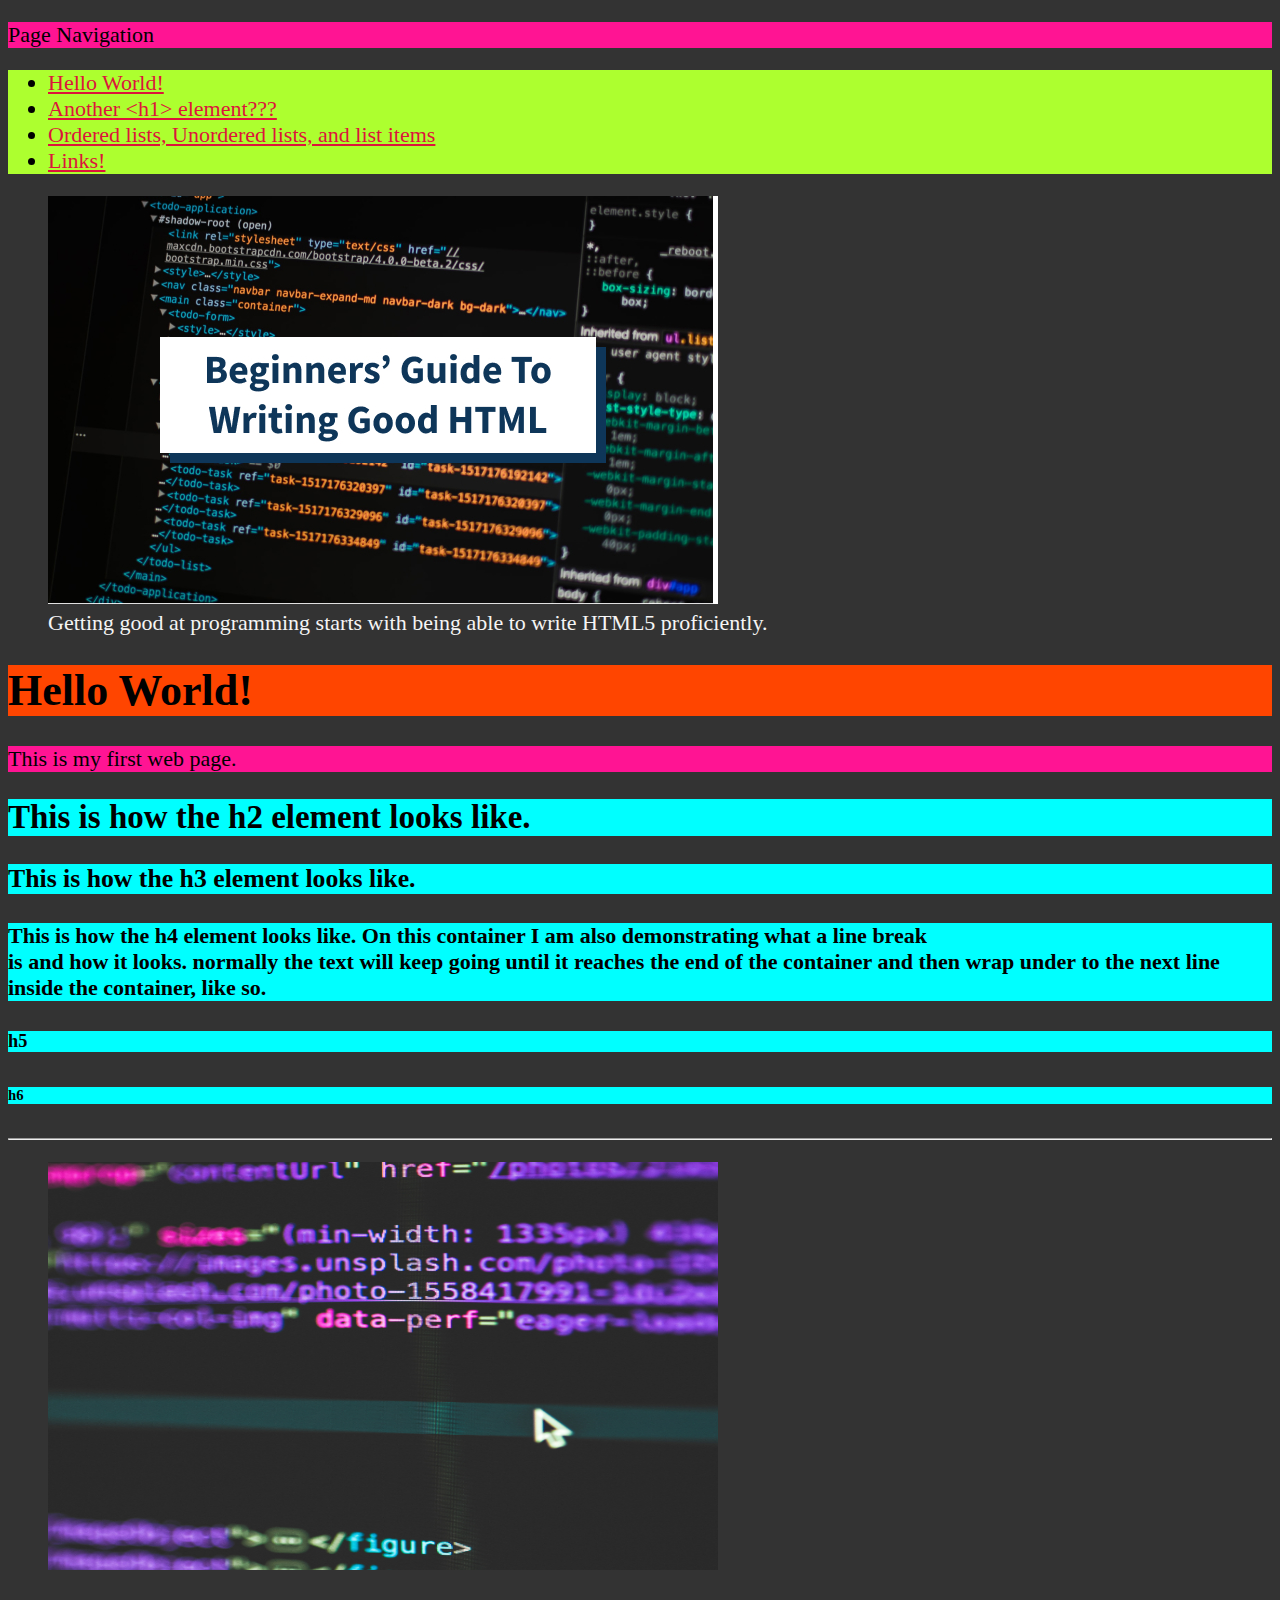
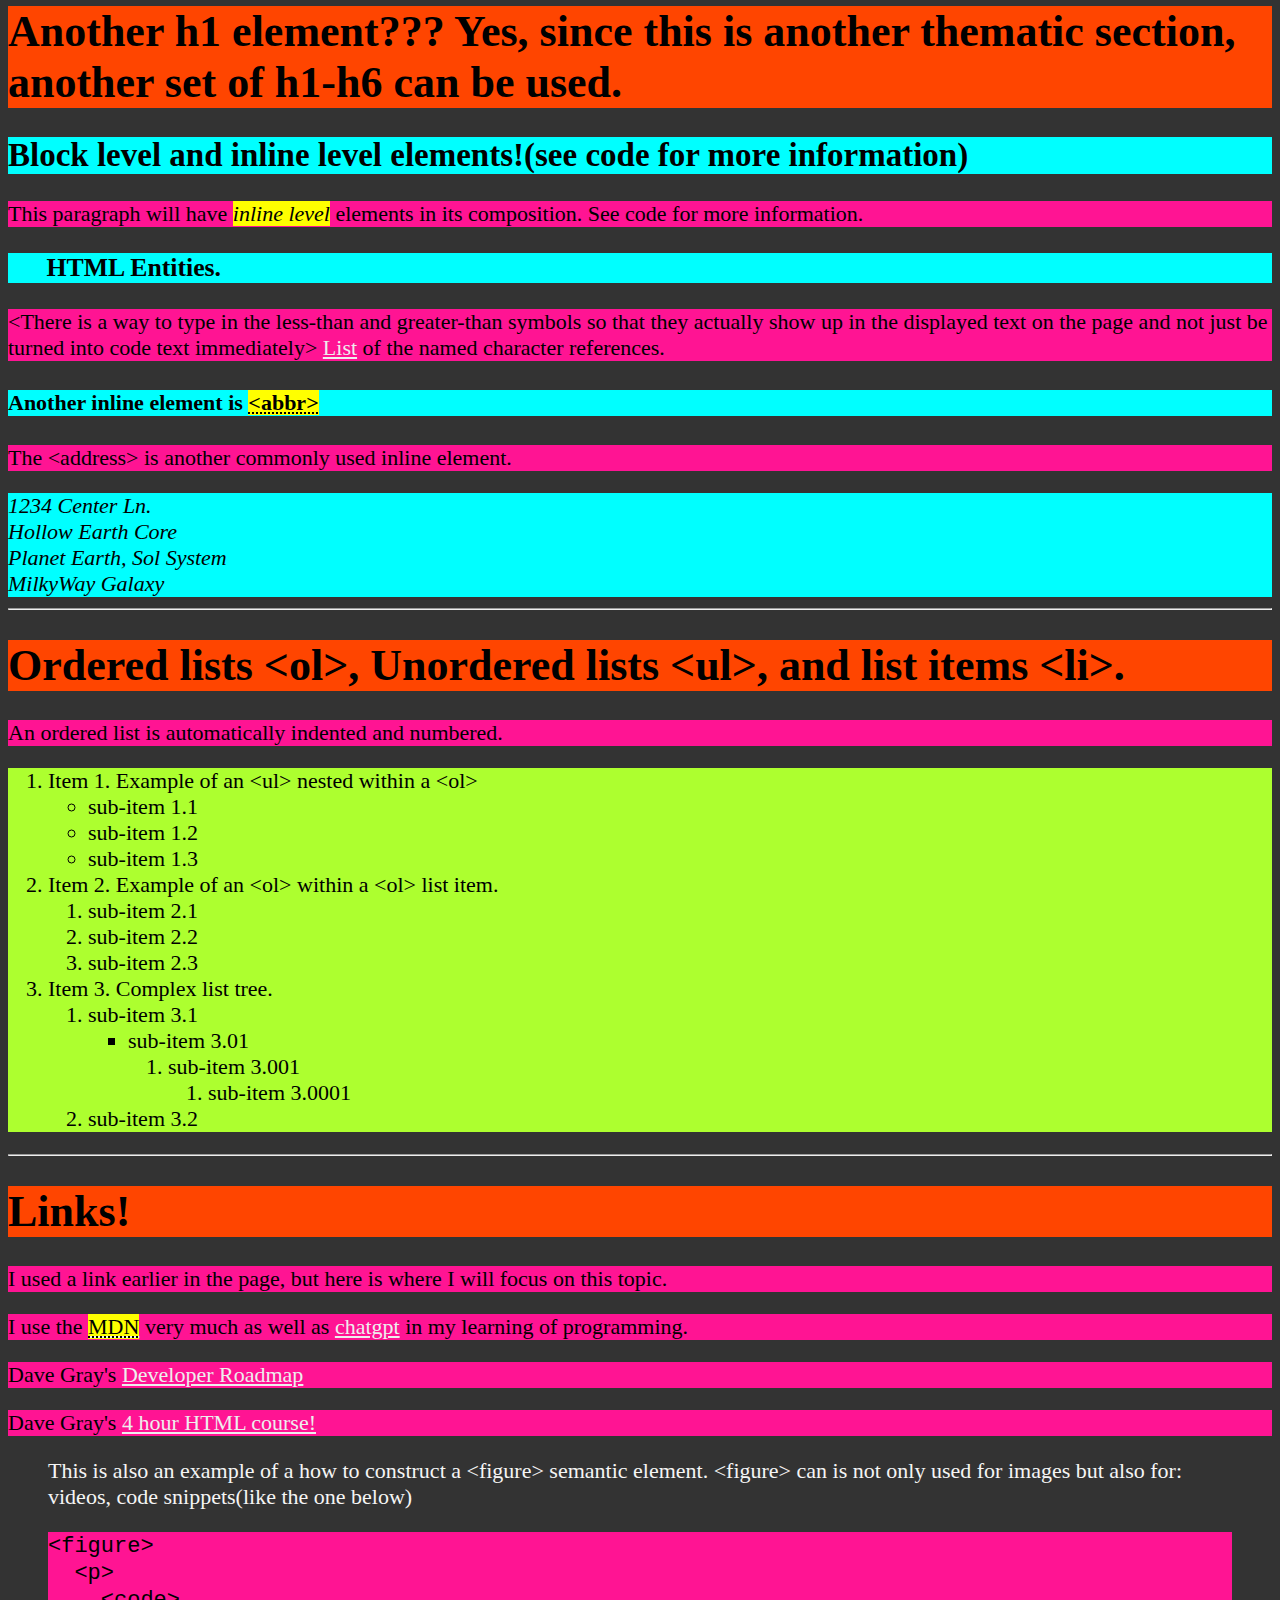
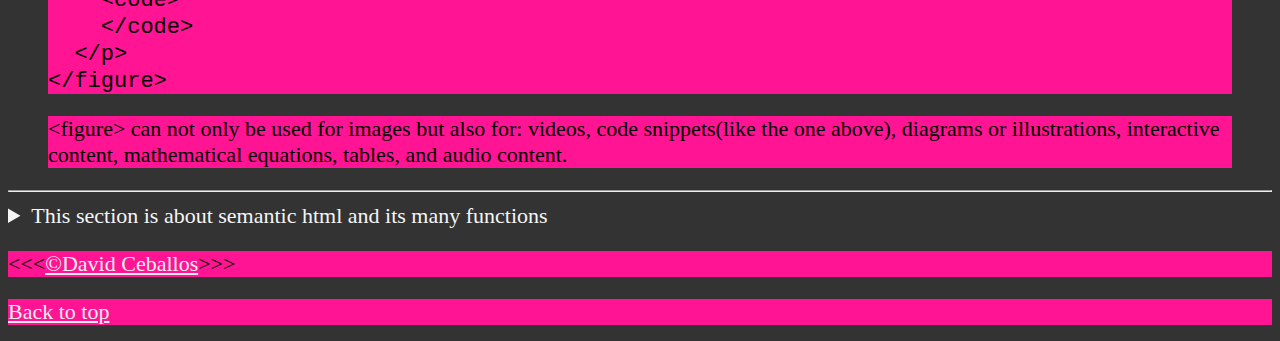
<file: index.html>
<!DOCTYPE html>
<!--Always declare the document type when creating an index page, in this case the file is an html file-->
<html lang="en">
  <!--Here the html tag will house the entirety of the document and the attribute is declaring what language the file will be written in.-->
  <head>
    <!--The head tag is where all the metadata for the document is found as well as links to external sources like stylesheets and scripts, character encoding, viewport settings, and SEO information for search engines.-->
    <meta charset="utf-8">
    <!--This meta tag and its attribute declare the encoding the document will use. The encoding is what determines how the characters in the file will be interpreted and represented. UTF-8 is a commonly used character encoding because it supports many languages and symbols-->
    <meta name="author" content="David Ceballos">
    <meta name="description" content="This page contains all the things I am learning how to create as I learn HTML">
    <title>My First Web Page</title>
    <!--This tag is the tile of the document, however as a tag within the head it will not be displayed anywhere on the web page. Rather it displays on the title bar and the tab in the browser. It also is used by search engines to identify what is on the page and display it if relevant to the user. Thusly, the title is important in SEO.-->
    <link rel="icon" href="img/html5.png" type="image/x-icon">
    <!-- <link> is a element that links external sources to the file. These sources can include stylesheets, favicons, scripts, etc. The rel attribute specifies a specific relationship between the document and the linked source. The href attribute specifies a URL or path to an external file. The type attribute is used to specify the MIME (Multipurpose Internet Mail Extension). MIME is a standard that extends the format of email messages to support images, videos, audio, and app programs. The main goal of MIME is to enable the exchange of multimedia content through emails and HTTP. In HTML context, MIME is used to specify the type of source that is being linked. The <link> tag is a self terminating element/tag and does not needs the </link> closing tag.-->
    <link rel="stylesheet" href="main.css" type="text/css">
    <!--The rel attribute defines the relationship between the linked source and the current document. The browser looks at the rel to see how the link is related to the current page so that it an understand the purpose of the link.-->
  </head>

  <body>
    <!--The body is where the content that will be displayed in the web page is written (text, images, forms etc.). It is comprised of headings (<h1>-<h6> with each being less important as they go up.) paragraphs <p>, images <img>, links <a> (stands for "anchor") etc.-->

    <header>
      <!--The <header> element is a semantic element. It needs to go before any other element in the main container besides the <body>. The <header> element is used to define introductory content or a group of introductory content within a section of a document. It typically includes headings, subheadings, navigational elements, logos, and other elements related to the section or the overall page. The <header> element is not restricted to the top of the page but can be used within other sections to define a header for that specific section.-->

      <section id="html">
        <!-- <section> is a semantic element that houses a thematic group of content. For this first section, it houses <h1-h6> and they are thematically grouped. Kind of like chapters in a book.In addition you can nest <section> elements within each other to represent a hierarchical structure. Each nested <section> can have its own heading, and each should be able to be it's own stand-alone piece of content.-->

        <nav aria-label="primary-navigation">
          <!--The <nav> element is used to container for links used to navigate throughout the page and its sections, menus, and other pages that make up the website. It is another semantic element that helps organize a document for both other programmers and accessability assistance.-->
          <!--The aria-label="" attribute is part of the Accessible Rich Internet Applications (ARIA) specification, which is a set of attributes that can be added to HTML elements to enhance the accessibility of web content, especially for users with disabilities. The aria-label attribute is used to provide a concise label that describes the purpose or function of an element, especially when the element itself does not have a visible label. The aria-label attribute is particularly helpful for elements like buttons, links, and form elements, where a descriptive label is essential for understanding the element's function or purpose.-->
          <p>Page Navigation</p>
          <ul>
            <li><a class="nav" href="#html">Hello World!</a></li>
            <!--This attribute value ("#")for the <a> element allows for links to the id selectors within this page.-->
            <li>
              <a class="nav" href="#inline">Another &lt;h1&gt; element???</a>
            </li>
            <li>
              <a class="nav" href="#links"
                >Ordered lists, Unordered lists, and list items</a
              >
            </li>
            <li><a class="nav" href="#links">Links!</a></li>
          </ul>
        </nav>

        <figure>
          <!--figure groups together sections that are directly related, mostly used with images and videos accompanied by captions. A figure can stand on its own without any real context. If removed from the document and placed elsewhere, it would still make sense when seen and read.-->
          <img
            src="img/Beginners-Guide-To-Writing-Good-HTML-january-2021.jpg" alt="Writing good HTML5" title="I am learning HTML5" width="670" height="408" loading="lazy">
          <!-- <img> stands for image obviously and is the way to imbed images into the web page.There are two(2) very important attributes to use: src="" and alt="". src is where we link the tag to an image, like href for urls. The title attribute is unnecessary by a welcome addition. We are now encouraged to use the height and width of the actual image. The reason is that the web page will set aside space in the page for the image so that we avoid cumulative layout shift. It avoids clicking on the wrong thing like so many websites. Lastly, the loading="lazy" attribute and value make the image load only when getting close to it. Without it, the image would load as soon as we enter the web page and that would slow the browser down. This way it loads only when needed and conserves browser memory.-->
          <figcaption>
            Getting good at programming starts with being able to write HTML5
            proficiently.
          </figcaption>
          <!--<figcaption> element is a semantic tag to add meaning to the picture. It only works within its parent element <figure>. It is meant to add more meaning to anything within its parent <figure> element, but it has to be the first or last element within the <figure> parent container.-->
        </figure>

        <h1>Hello World!</h1>
        <!--The <h1> tag is the most important heading on a page. There should only ever be a single <h1> tag per html document. However, with the introduction of HTML5 there can be more than one <h1> heading as long as semantic sectioning elements are used to denote each individual section. More on these semantic elements can be found lower down on this page.-->
        <p>This is my first web page.</p>
        <!--The <p> tag stands for paragraph and it is considered a block level element (it starts on a new line and cover the full width of the container on that line). The <p> tag is usually used to separate blocks of text on a page.(As an example I colored the entire <p> block to demonstrate the space it occupies)-->

        <h2>This is how the h2 element looks like.</h2>

        <h3>This is how the h3 element looks like.</h3>
        <!--The importance of the information is whats important when using the headers<h1-h6>. This is called the header hierarchy. This lets the browser and search engine identify what the importance of each header is. This is called semantic HTML. Semantic html tags focus on the meaning of the content rather that just the way it looks. Certain tags carry meaning and hive information about how the page is structured and its contents. It makes the code more readable for both developers and machines. Semantic HTML is important for accessability and SEO optimization.-->

        <h4>
          This is how the h4 element looks like. On this container I am also
          demonstrating what a line break <br>
          is and how it looks. normally the text will keep going until it
          reaches the end of the container and then wrap under to the next line
          inside the container, like so.
        </h4>
        <!--The <br> element(stands for "line break") is used to make a new line within the text. Basically it is the equivalent of enter in a normal text writing app. Typically used when text requires it, like for a poem, addresses, or just a particular style of text formatting that requires a new line. It is also a self terminating tag. It should however not be used to separate content on the page. For that the used of other elements like the h1-h6 and p should be used.-->

        <h5>h5</h5>

        <h6>h6</h6>
      </section>
    </header>
    <!--It's important to note that the <header> element is not limited to a single use on a page. You can use it within different sections to define headers for those specific sections.-->

    <hr>
    <!--The <hr> element stands for horizontal rule and it is used to make thematic breaks or separations between content on the page. The line that hr makes occupies the width of the container. The sections it is separating should all share the same or similar theme. For example, you shouldn't be talking about anything but programming in the <h1-h3> if that is the topic. If <h4-h6> are about planing a vacation (a completely unrelated topic) then it should be separated into a group of their own, thus the use of the hr element.HTML do not honor all the spaces that you make. They will not be represented in the visual part of the page. This is called white space collapsing. They are used to make reading the code a little easier. -->

    <section id="inline">
      <!--adding an id attribute to the any element will help be an identifier which can then be used for various purposes, such as linking to a specific section within the same page or styling that section with CSS or applying JavaScript to interact with each section dynamically. Each id attribute has to be unique within the entire document so that it allows its element to be targeted without conflicting with other elements.-->

      <figure>
        <img src="img/markus-spiske--dbOrdtrR1A-unsplash.jpg" alt="image of HTML code" title="HTML5 code" width="670" height="408" loading="lazy">
      </figure>

      <h1>
        Another h1 element??? Yes, since this is another thematic section,
        another set of h1-h6 can be used.
      </h1>
      <!--In line level elements will be highlighted to show the space they occupy.-->

      <h2>
        Block level and inline level elements!(see code for more information)
      </h2>
      <!--<h1-h4> are examples of only block-level elements used. In fact, <h3-h4> are also block-level element. However, the last two headings I will use to demonstrate what inline elements are. Block-level elements are elements that start on a new line and take up the entire width of their container. I highlighted all the headings to demonstrate the space block level elements occupy. Inline elements only occupy the space they need and do not force a new line.-->
      <p>
        This paragraph will have <em>inline level</em> elements in its
        composition. See code for more information.
      </p>
      <!--The <em> inline element is not meant to be used to italicize letters (any aesthetic text changes like font, bold, size will be changed using CSS). Rather, it is meant to emphasize the importance or tone of the text, mostly for SEO and accessability purposes. <em> is a semantic tag: it has meaning about the structure or presentation of the content. The browser will emphasize the text inside of the "em" tags-->

      <h3>&nbsp;&nbsp;&nbsp;&nbsp;&nbsp;&nbsp;HTML Entities.</h3>
      <!--&nbsp; stands for "non-breaking space". Since blank space collapse occurs, there is no way to implement spaces like indents using the standard space-bar methods, as shown in the text above. No matter how many spaces I use, only on will be rejected and the rest ignored. That is what the function of this particular character entity: &nbsp;-->
      <p>
        &lt;There is a way to type in the less-than and greater-than symbols so
        that they actually show up in the displayed text on the page and not
        just be turned into code text immediately&gt;
        <a
          href="https://html.spec.whatwg.org/multipage/named-characters.html#named-character-references"
          >List</a
        >
        of the named character references.
      </p>
      <!--The character entities &lt; and &gt; (less-than, greater-than respectively). These character entities are usually represented using a specific recipe: it starts with the ampersand symbol (&) then an abbreviation of the intended function, followed by a semicolon (;). -->
      <h4>
        Another inline element is <abbr title="abbreviation">&lt;abbr&gt;</abbr>
      </h4>
      <!--<abbr> stands for abbreviation or acronym.It is used so that when a user hovers over the abbreviated word or acronym, its full unabbreviated meaning is shown. The use of <abbr> is nice to have but it is not an accessible item. Nothing that is crucial to the page should ever be put within a <abbr> element because it requires you to see it, thus limiting the accessibility of it. A screen reader for example cannot read the <abbr> text.-->
      <p>The &lt;address&gt; is another commonly used inline element.</p>
      <address>
        1234 Center Ln.<br>
        Hollow Earth Core<br>
        Planet Earth, Sol System<br>
        MilkyWay Galaxy
      </address>
    </section>

    <hr>

    <section id="lists">
      <h1>
        Ordered lists &lt;ol&gt;, Unordered lists &lt;ul&gt;, and list items
        &lt;li&gt;.
      </h1>
      <!--Ordered lists and Unordered lists are important and commonly used elements in any webpage. Ordered list <ol></ol> is used to represent a list of items where the order is important to the list, like a list of steps in a recipe or instructions. An unordered list is used to list items of which their order is of no importance. Both lists items have bullet points or numbers in front of them. The list items is written as <li></li>-->
      <p>An ordered list is automatically indented and numbered.</p>
      <ol>
        <!--The main lists can't have text within them. The composition of a list must be the list type and list items. Nested lists within other lists follow the same rules. If text is needed as a title of the list or inside the list(like to differentiate the nested lists) a <p> elements needs to be nested if text is desired within the list itself or within a list item.-->
        <li>
          Item 1. Example of an &lt;ul&gt; nested within a &lt;ol&gt;<!--An ordered list can also have another list nested inside of it, be it ordered or unordered.-->
          <ul>
            <li>sub-item 1.1</li>
            <li>sub-item 1.2</li>
            <li>sub-item 1.3</li>
          </ul>
        </li>
        <li>
          Item 2. Example of an &lt;ol&gt; within a &lt;ol&gt; list item.
          <ol>
            <li>sub-item 2.1</li>
            <li>sub-item 2.2</li>
            <li>sub-item 2.3</li>
          </ol>
        </li>
        <li>
          Item 3. Complex list tree.
          <ol>
            <li>
              sub-item 3.1
              <ul>
                <li>
                  sub-item 3.01
                  <ol>
                    <li>
                      sub-item 3.001
                      <ol>
                        <li>sub-item 3.0001</li>
                      </ol>
                    </li>
                  </ol>
                </li>
              </ul>
            </li>
            <li>sub-item 3.2</li>
          </ol>
        </li>
      </ol>
    </section>

    <hr>

    <section id="links">
      <h1>Links!</h1>
      <p>
        I used a link earlier in the page, but here is where I will focus on
        this topic.
      </p>
      <p>
        I use the <a href="https://developer.mozilla.org/en-US/"><abbr title="Mozilla Developer Network">MDN</abbr></a> very much as well as <a href="https://chat.openai.com/">chatgpt</a> in my learning of programming.
      </p>
      <!--The <a> element stands for anchor and is the foundation for linking other pages to this one. On its own however it will do nothing. It needs the attribute href="" to work. href="" stands for "hyperlink reference". Imputing a URL into this attribute will make the <a> element turn into a link.-->
      <p>
        Dave Gray's
        <a href="https://courses.davegray.codes/view/courses/web-dev-roadmap-for-beginners/1702821-web-dev-foundations/5379056-html"> Developer Roadmap</a>
      </p>
      <!--When a link has been visited it will turn purple, and it is blue when it has not been visited. The colors for this link can be changed using CSS.-->
      <p>
        Dave Gray's
        <a
          href="https://www.youtube.com/watch?v=mJgBOIoGihA&t=1991s&ab_channel=DaveGray"
          >4 hour HTML course!</a>
      </p>
      <!--Unlike when I linked the CSS stylesheet, this link has a full URL in its href attribute. When using an external URL link from the web, it is referred to as an "absolute reference". The CSS link is called a "relative reference", and that means that it is on the same server that we are on. -->
    </section>

    <figure>
      <figcaption>
        This is also an example of a how to construct a &lt;figure&gt; semantic
        element. &lt;figure&gt; can is not only used for images but also for:
        videos, code snippets(like the one below)
      </figcaption>
      <p>
        <code>
          &lt;figure&gt;<br>
          &nbsp;&nbsp;&lt;p&gt;<br>
          &nbsp;&nbsp;&nbsp;&nbsp;&lt;code&gt;<br>
          &nbsp;&nbsp;&nbsp;&nbsp;&lt;/code&gt;<br>
          &nbsp;&nbsp;&lt;/p&gt;<br>
          &lt;/figure&gt;
        </code>
      </p>
      <p>
        &lt;figure&gt; can not only be used for images but also for: videos,
        code snippets(like the one above), diagrams or illustrations,
        interactive content, mathematical equations, tables, and audio content.<!--The key is to use <figure> when you want to associate a piece of content with a caption or legend, providing additional context or information about the content. It enhances the structure and semantics of your HTML document, making it more accessible and understandable. -->
      </p>
    </figure>

    <hr>

    <aside> <!--The <aside> element in HTML is used to define content that is tangentially related to the content around it. This content is considered separate from the main content, and it can be used for sidebars, pull quotes, advertisements, navigation, and other content that is related but not crucial to the primary flow of the document. It can be particularly useful for improving the structure and accessibility of a document, especially when dealing with complex layouts.-->
      <details> <!--It serves as a container for content that can be shown or hidden. The visible content represents a summary or a title, and the hidden content is revealed when the user interacts with the widget, typically by clicking on the summary. The <details> element contains a <summary> element, which is visible to the user. It serves as a clickable title or summary. The actual content that is initially hidden is placed inside the <details> element (in this case, a paragraph). When the user clicks on the summary, the hidden content is revealed. The browser typically animates the opening and closing of the content. You can use the <details> element to create collapsible sections, interactive FAQs, or any scenario where you want to provide additional information that can be optionally revealed by the user.-->
        <summary>
          This section is about semantic html and its many functions
        </summary>
      </details>
    </aside>

    <footer>
      <!--The <footer> element is used to define the footer of a section or a page. It typically contains metadata, copyright information, contact details, links to related documents, and other elements that are considered footer content. The <footer> is placed at the bottom of its containing element, whether it's a section, article, or the entire page. It's not limited to the global footer of the entire page; you can have multiple <footer> elements in different sections of your document if needed.-->
      <nav aria-labelledby="secondary-navigation">
        <!--The aria-labelledby attribute is another attribute in the Accessible Rich Internet Applications (ARIA) specification. It is used to associate an element with one or more other elements that act as labels for it. This attribute is particularly useful when an element's label is provided by one or more elements elsewhere in the document, and you want to associate that label with the target element.-->
        <p id="secondary-navigation">
          &lt;&lt;&lt;<a href="about_me.html">&copy;David Ceballos</a
          >&gt;&gt;&gt;
        </p>
        <p><a href="#">Back to top</a></p>
        <!--This <a> href attribute value ("#") on its own without a id selector attached to it just returns you to the top of the page.-->
      </nav>
    </footer>
  </body>
</html>
</file>
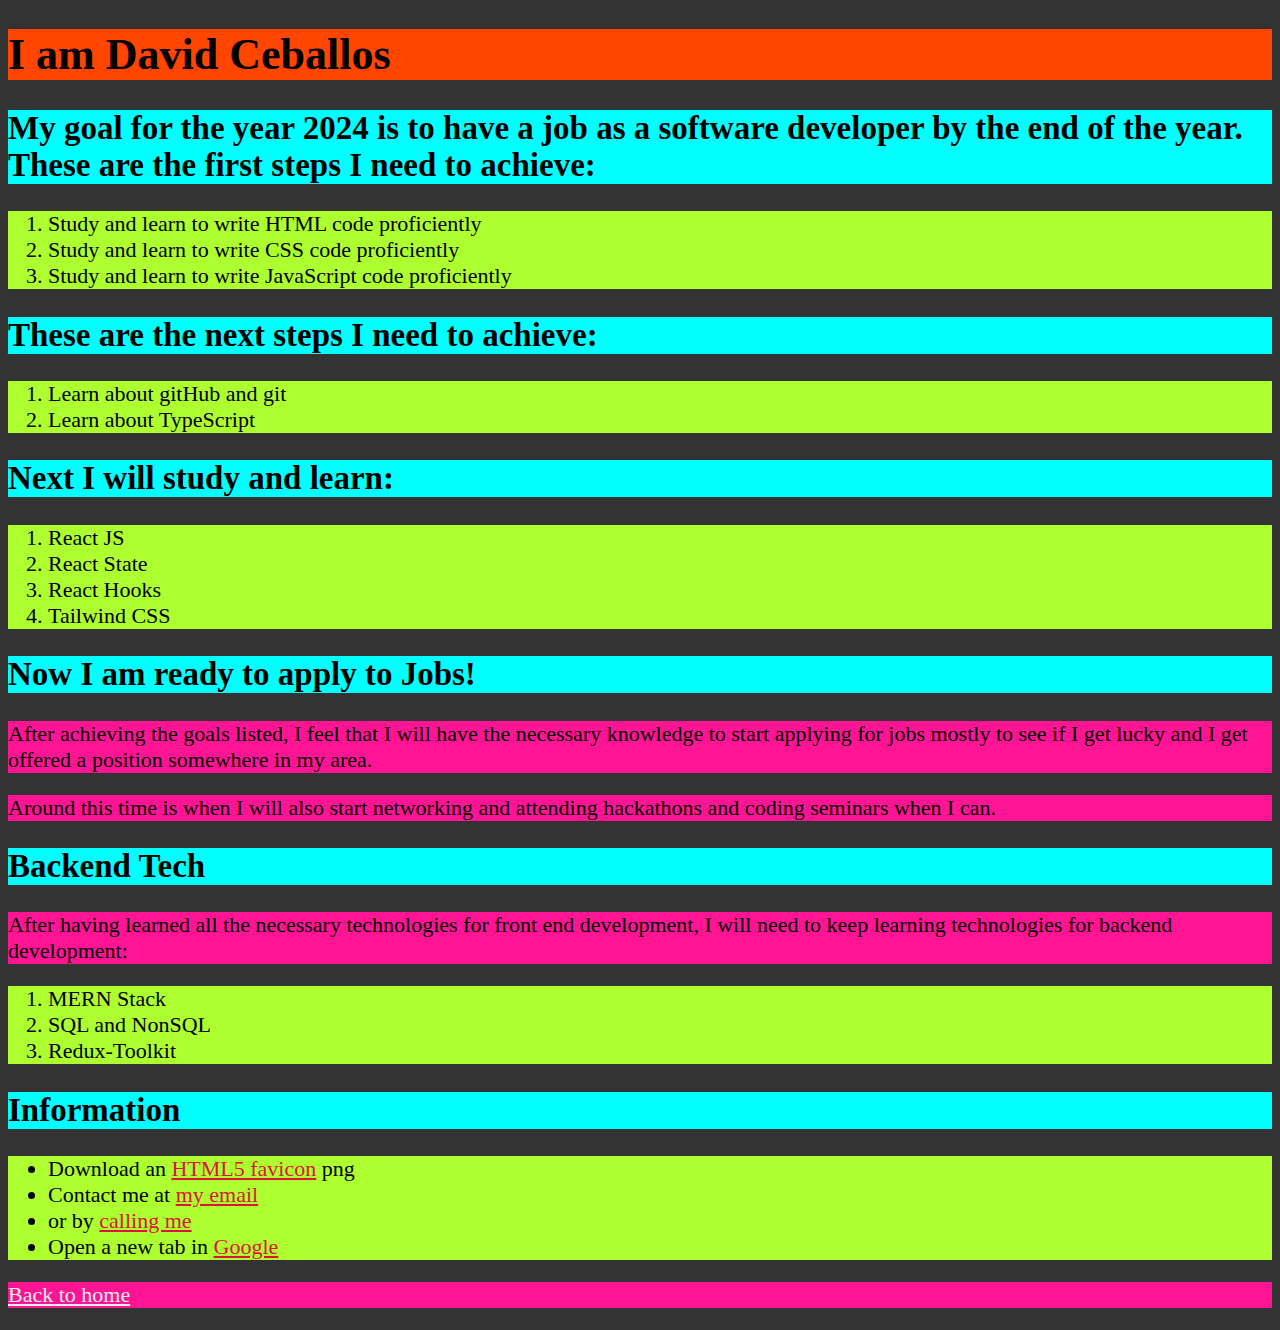
<file: about_me.html>
<!DOCTYPE html>
<html lang="en">
    <head>
        <meta charset="utf-8">
        <meta name="author" content="David Ceballos">
        <title>About Me</title>
        <meta name="description" content="A description of the author and his goals">
        <link rel="stylesheet" href="main.css" type="text/css">
        <link rel="icon" href="html5.png" type="image/x-icon">
    </head>
    
    <body>
    
    <header>
        
        <h1>I am David Ceballos</h1>
    </header>

    <section id="goals">
        <h2>My goal for the year 2024 is to have a job as a software developer by the end of the year. These are the first steps I need to achieve:</h2>
             <ol>
                    <li>Study and learn to write HTML code proficiently</li>
                    <li>Study and learn to write CSS code proficiently</li>
                    <li>Study and learn to write JavaScript code proficiently</li>
            </ol>
         <h2>These are the next steps I need to achieve:</h2>
            <ol>
                <li>Learn about gitHub and git</li>
                <li>Learn about TypeScript</li>
            </ol>
        <h2>Next I will study and learn:</h2>
            <ol>
                <li>React JS</li>
                <li>React State</li>
                <li>React Hooks</li>
                <li>Tailwind CSS</li>
            </ol>
        <h2>Now I am ready to apply to Jobs!</h2>
             <p>After achieving the goals listed, I feel that I will have the necessary knowledge to start applying for jobs mostly to see if I get lucky and I get offered a position somewhere in my area.</p>
            <p>Around this time is when I will also start networking and attending hackathons and coding seminars when I can.</p>
        <h2>Backend Tech</h2>
            <p>After having learned all the necessary technologies for front end development, I will need to keep learning technologies for backend development:</p>
                <ol>
                    <li>MERN Stack</li>
                    <li>SQL and NonSQL</li>
                    <li>Redux-Toolkit</li>
                </ol>
        </section>

    <footer>
        <article id="contact"> <!--The <article> element is used for independent, standalone content, while <section> is used for thematically related content that you want to group together. t's not uncommon to see <article> elements within <section> elements, especially in complex documents where both types of structures are needed.-->
           <h2>Information</h2> <!--This section will be about several types of links.-->
           <nav>
           <ul>
                <li>Download an <a class="download" href="html5.png">HTML5 favicon</a> png</li>
                <li>Contact me at <a class="download" href="mailto:dc501150@gmail.com">my email</a></li> <!--This particular href for the <a> element lets the user open their email application and start a blank email to the listed email address.-->
                <li>or by <a class="download" href="tel:+15756218620">calling me</a></li> <!--this attribute value lets the user call the number attached to it.-->
                <li>Open a new tab in <a class="download" target="_blank" href="https://www.google.com">Google</a></li> <!--The target="blank" attribute lets the href link be opened in a new tab or webpage.-->
            </ul>
            <p><a href="/">Back to home</a></p> <!--The "/" value for this <a> href attribute takes you back to the index page. The / is the root of the entire webpage.-->
            </nav>
        </article>
    </footer>
            
    </body>
</html>
</file>
<file: main.css>
html {
    font-size: 22px;
}
body {
    background-color: #333;
    color: whitesmoke;
}
h1 {
    background-color: orangered;
    color: black;
}
h2, h3, h4, h5, h6, address {
    background-color:aqua;
    color: black;
}
p {
    background-color: deeppink;
    color: black;
}
abbr, em {
    background-color: yellow;
    color: black;
}
ol, ul, li {
    background-color: greenyellow;
    color: black;
}
br {
    background-color:olivedrab;
}
a {
    color: #eee; 
}
a:hover, a:active {
    color: rgb(1, 208, 255);
}
.nav, .download {
    color: crimson;
}
.nav:hover, .nav:active, .download:hover, .download:active {
    color: rgb(0, 100, 100);
}
</file>
